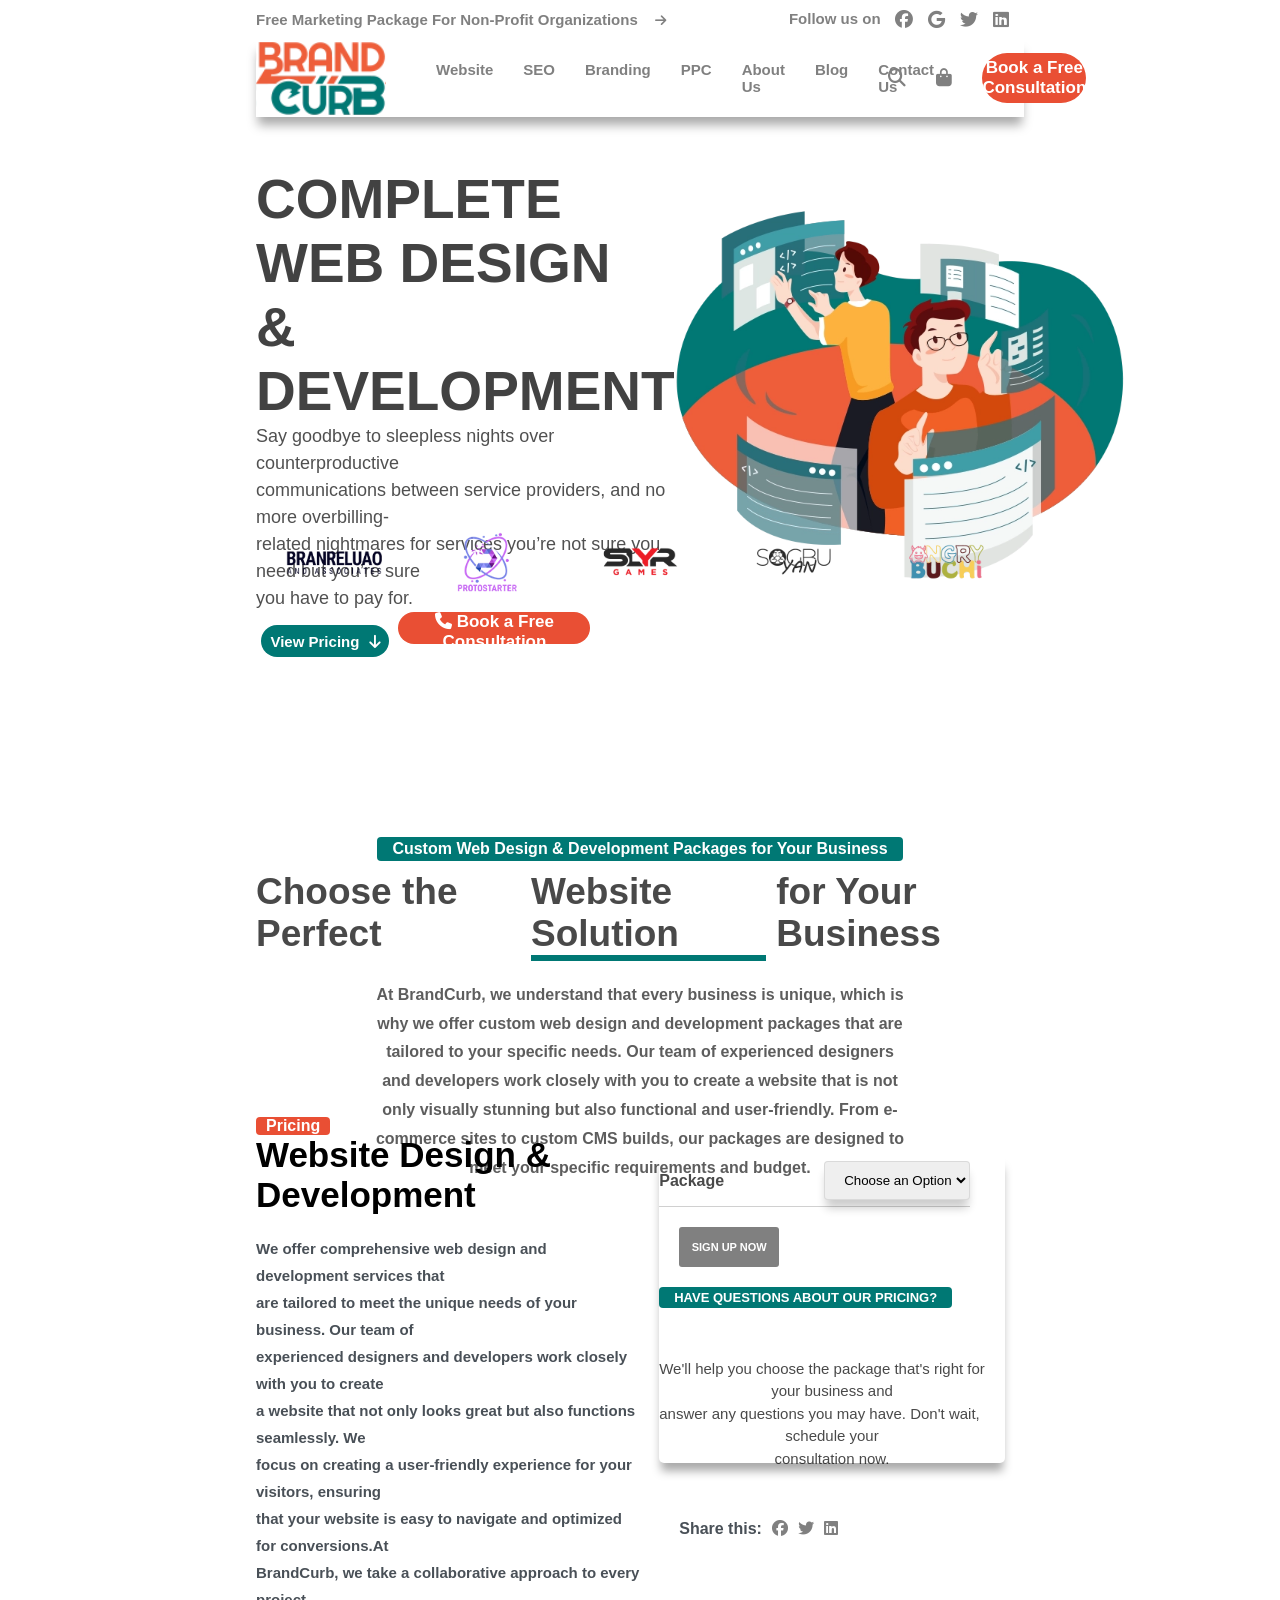
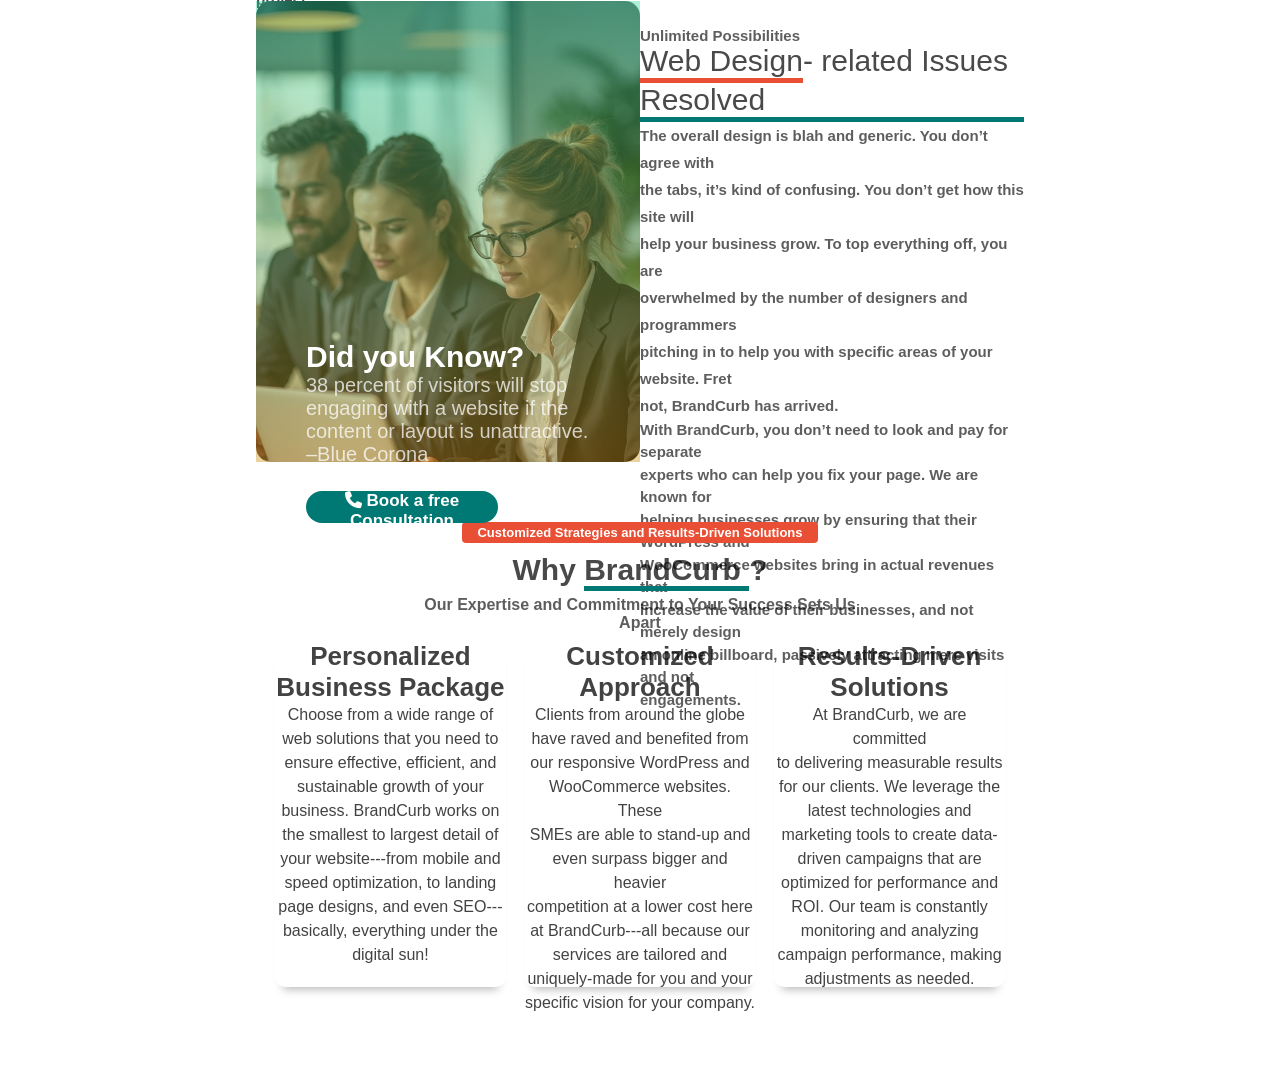
<file: index.html>
<!DOCTYPE html>
<html lang="en">
<head>
    <meta charset="UTF-8">
    <meta name="viewport" content="width=device-width, initial-scale=1.0">
    <link rel="shortcut icon" href="logo.jpg" type="image/x-icon">
    <link rel="stylesheet" href="https://cdnjs.cloudflare.com/ajax/libs/font-awesome/6.5.0/css/all.min.css">
    <link rel="stylesheet" href="brandcurb.css">
    <title> BRANDCURB </title>
</head>
<body> 
                            <!-- HEADER -->
    <header>
        <div class="head-con">
            <div class="head-left">
                <a href="ss"> Free Marketing Package For Non-Profit Organizations </a>
                 <a href="sds"> <i class="fa-solid fa-arrow-right arrow"></i> </a>
            </div>
            <div class="head-right">
                <p> Follow us on </p>
                 <a href="sd"> <i class="fa-brands fa-facebook"></i> </a>
                 <a href="sd"> <i class="fa-brands fa-google"></i> </a>
                 <a href="sd"> <i class="fa-brands fa-twitter"></i> </a>
                 <a href="sd"> <i class="fa-brands fa-linkedin"></i> </a>
            </div>
        </div>
    </header>
                           <!-- NAVBAR -->
    <nav>
        <div class="nav-bar">
             <a href="brandcurb.html"> <div class="nav-logo"></div> </a>
             <div class="nav-links">
                <a href="ds" id="link1"> Website </a>
                <a href="ds" id="link2"> SEO </a>
                <a href="ds" id="link3"> Branding </a>
                <a href="ds" id="link4"> PPC </a>
                <a href="ds" id="link5"> About Us </a>
                <a href="ds" id="link6"> Blog </a>
                <a href="ds" id="link7"> Contact Us </a>
             </div>
             <i class="fa-solid fa-magnifying-glass mag"></i>
             <i class="fa-solid fa-bag-shopping bag"></i>
             <button class="nav-but"> Book a Free Consultation </button>
        </div>
    </nav>
                            <!-- MAIN CONTENT -->
    <main>
        <div class="hero">
            <div class="hero-box">
                <div class="hero-left">
                    <div class="hero-left-top">
                        <p> COMPLETE WEB DESIGN <br> & DEVELOPMENT </p>
                    </div>
                    <div class="hero-left-mid">
                        <p> Say goodbye to sleepless nights over counterproductive <br> communications between service providers, and no more overbilling- <br> related nightmares for services you’re not sure you need but you’re sure <br> you have to pay for. </p>
                    </div>
                    <div class="hero-left-bot">
                        <button class="hero-but-one"> View Pricing <i class="fa-solid fa-arrow-down arrow-down"></i> </button>
                        <button class="hero-but-two"> <i class="fa-solid fa-phone phone"></i> Book a Free Consultation </button>
                    </div>
                </div>
                <div class="hero-right">
                    <div class="hero-right-img"></div>
                </div>
            </div>
        </div> 
                               <!-- COMPANIES ADS -->
        <div class="companies">
            <div class="ads">
                <div class="ad1"></div>
                <div class="ad2"></div>
                <div class="ad3"></div>
                <div class="ad4"></div>
                <div class="ad5"></div>
            </div>
        </div>
                               <!-- BUSINESS WEB DESIGNING -->
        <div class="business-web">
            <div class="business-web-box">
                <div class="business-web-top">
                    <p> Custom Web Design & Development Packages for Your Business </p>
                </div>
                <div class="business-web-mid">
                    <p>Choose the Perfect <span class="border">Website Solution</span> for Your Business </p>
                </div>
                <div class="business-web-bot">
                    <p> At BrandCurb, we understand that every business is unique, which is <br> why we offer custom web design and development packages that are <br> tailored to your specific needs. Our team of experienced designers <br> and developers work closely with you to create a website that is not <br> only visually stunning but also functional and user-friendly. From e- <br> commerce sites to custom CMS builds, our packages are designed to <br> meet your specific requirements and budget. </p>
                </div>
            </div>
        </div>
                              <!-- SECTION1 -->
        <div class="section1">
            <div class="section1-box">
                <div class="section1-left">
                    <div class="section1-left-top">
                        <p> Pricing </p>
                    </div>
                    <div class="section1-left-mid">
                        <p> Website Design & Development </p>
                    </div>
                    <div class="section1-left-bot">
                        <p> We offer comprehensive web design and development services that <br> are tailored to meet the unique needs of your business. Our team  of <br> experienced designers and developers work closely with you to create <br> a website that not only looks great but also functions seamlessly. We <br> focus on creating a user-friendly experience for your visitors, ensuring <br> that your website is easy to navigate and optimized for conversions.At <br> BrandCurb, we take a collaborative approach to every project, <br> ensuring that we fully understand your business and your goals before <br> we begin. Whether you're looking to launch a new website or redesign <br> an existing one, we are here to help you achieve your online objectives. <br> Contact us today to learn more about our web design and <br> development services and how we can help your business succeed <br> online. </p>
                    </div>
                </div>
                <div class="section1-right">
                    <div class="section1-right-box">
                        <div class="section1-right-top">
                            <p> Package </p>
                            <select name="package" id="package">
                                <option value=""> Choose an Option </option>
                                <option value=""> Essential </option>
                                <option value=""> Premium </option>
                                <option value=""> Ultimate </option>
                            </select>
                        </div>
                        <div class="section1-right-but">
                            <button> SIGN UP NOW </button>
                        </div>
                        <div class="section1-right-mid">
                            <p> HAVE QUESTIONS ABOUT OUR PRICING? </p>
                        </div>
                        <div class="section1-right-bot">
                            <p> We'll help you choose the package that's right for your business and <br> answer any questions you may have. Don't wait, schedule your <br> consultation now. </p>
                        </div>
                        <div class="section1-right-bot-links">
                            <p> Share this: </p>
                            <a href="sd"> <i class="fa-brands fa-facebook"></i> </a>
                            <a href="sd"> <i class="fa-brands fa-twitter"></i> </a>
                            <a href="sd"> <i class="fa-brands fa-linkedin"></i> </a>
                        </div>
                    </div>
                </div>
            </div>
        </div>
                                   <!-- SECTION2 -->
        <div class="section2">
            <div class="section2-box">
                <div class="section2-left">
                    <div class="section2-left-img">
                        <div class="smt">
                            <div class="visitors">
                                <p class="visit-top"> Did you Know? </p>
                                <p class="visit-mid"> 38 percent of visitors will stop engaging with a website if the content or layout is unattractive. <br> –Blue Corona </p>
                                <button> <i class="fa-solid fa-phone phone"></i> <span>Book a free Consultation</span> </button>
                            </div>
                        </div>
                    </div>
                </div>
                <div class="section2-right">
                    <div class="section2-right-box">
                    <div class="section2-right-head">
                        <p> Unlimited Possibilities </p>
                    </div>
                    <div class="section2-right-top">
                        <p> <span class="one"> Web Design </span> - related Issues</p> <p class="resolve"> Resolved </p>
                    </div>
                    <div class="section2-right-mid">
                        <p> The overall design is blah and generic. You don’t agree with <br> the tabs, it’s kind of confusing. You don’t get how this site will <br> help your business grow. To top everything off, you are <br> overwhelmed by the number of designers and programmers <br> pitching in to help you with specific areas of your website. Fret <br> not, BrandCurb has arrived. </p>
                    </div>
                    <div class="section2-right-bot">
                        <p> With BrandCurb, you don’t need to look and pay for separate <br> experts who can help you fix your page. We are known for <br> helping businesses grow by ensuring that their WordPress and <br> WooCommerce websites bring in actual revenues that <br> increase the value of their businesses, and not merely design <br> an online billboard, passively attracting mere visits and not <br> engagements. </p>
                    </div>
                    </div>
                </div>
            </div>
        </div>
                                   <!-- SECTION3 -->
        <div class="section3">
            <div class="section3-top">
                <p> Customized Strategies and Results-Driven Solutions </p>
            </div>
            <div class="section3-mid">
                <p> Why  <span> BrandCurb </span> ? </p>
            </div>
            <div class="section3-bot">
                <p> Our Expertise and Commitment to Your Success Sets Us <br> Apart </p>
            </div>
        </div>
                               <!-- SECTION4 -->
        <div class="section4">
            <div class="section4-box">
                <div class="section4-left">
                    <div class="section4-left-img"></div>
                    <div class="section4-left-mid">
                        <p> Personalized <br> Business Package </p>
                    </div>
                    <div class="section4-left-bot">
                        <p> Choose from a wide range of <br> web solutions that you need to <br> ensure effective, efficient, and <br> sustainable growth of your <br> business. BrandCurb works on <br> the smallest to largest detail of <br> your website---from mobile and <br> speed optimization, to landing <br> page designs, and even SEO--- <br> basically, everything under the <br> digital sun! </p>
                    </div>
                </div>
                <div class="section4-mid">
                    <div class="section4-mid-img"></div>
                    <div class="section4-mid-mid">
                        <p> Customized <br> Approach </p>
                    </div>
                    <div class="section4-mid-bot">
                        <p> Clients from around the globe <br> have raved and benefited  from <br> our responsive WordPress and <br> WooCommerce websites. These <br> SMEs are able to stand-up and <br> even surpass bigger and heavier <br> competition at a lower cost here <br> at BrandCurb---all because our <br> services are tailored and <br> uniquely-made for you and your <br> specific vision for your company. </p>
                    </div>
                </div>
                <div class="section4-bot">
                    <div class="section4-bot-img"></div>
                    <div class="section4-left-mid">
                        <p> Results-Driven <br> Solutions </p>
                    </div>
                    <div class="section4-bot-bot">
                        <p> At BrandCurb, we are committed <br> to delivering measurable results <br> for our clients. We leverage the <br> latest technologies and <br> marketing tools to create data- <br> driven campaigns that are <br> optimized for performance and <br> ROI. Our team is constantly <br> monitoring and analyzing <br> campaign performance, making <br> adjustments as needed. </p>
                    </div>
                </div>
            </div>
        </div>
    </main>
</body>
</html>
</file>
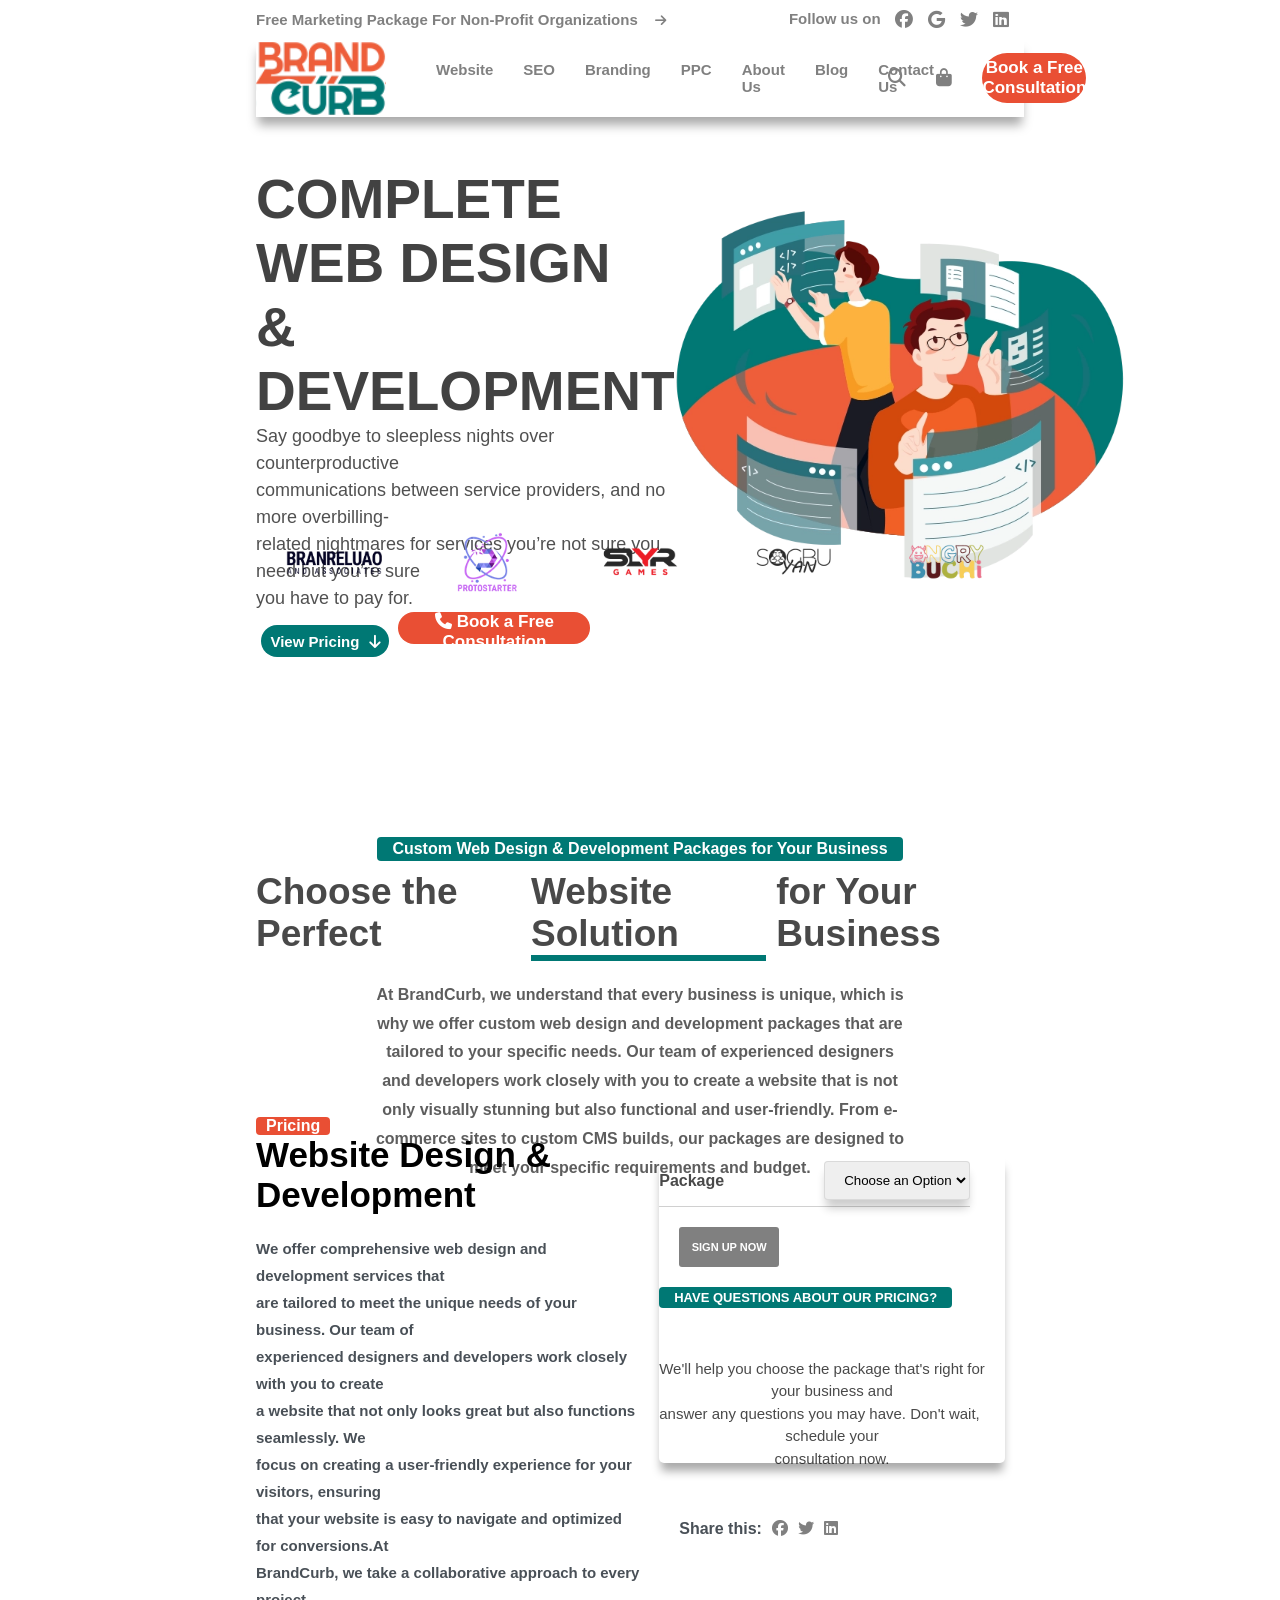
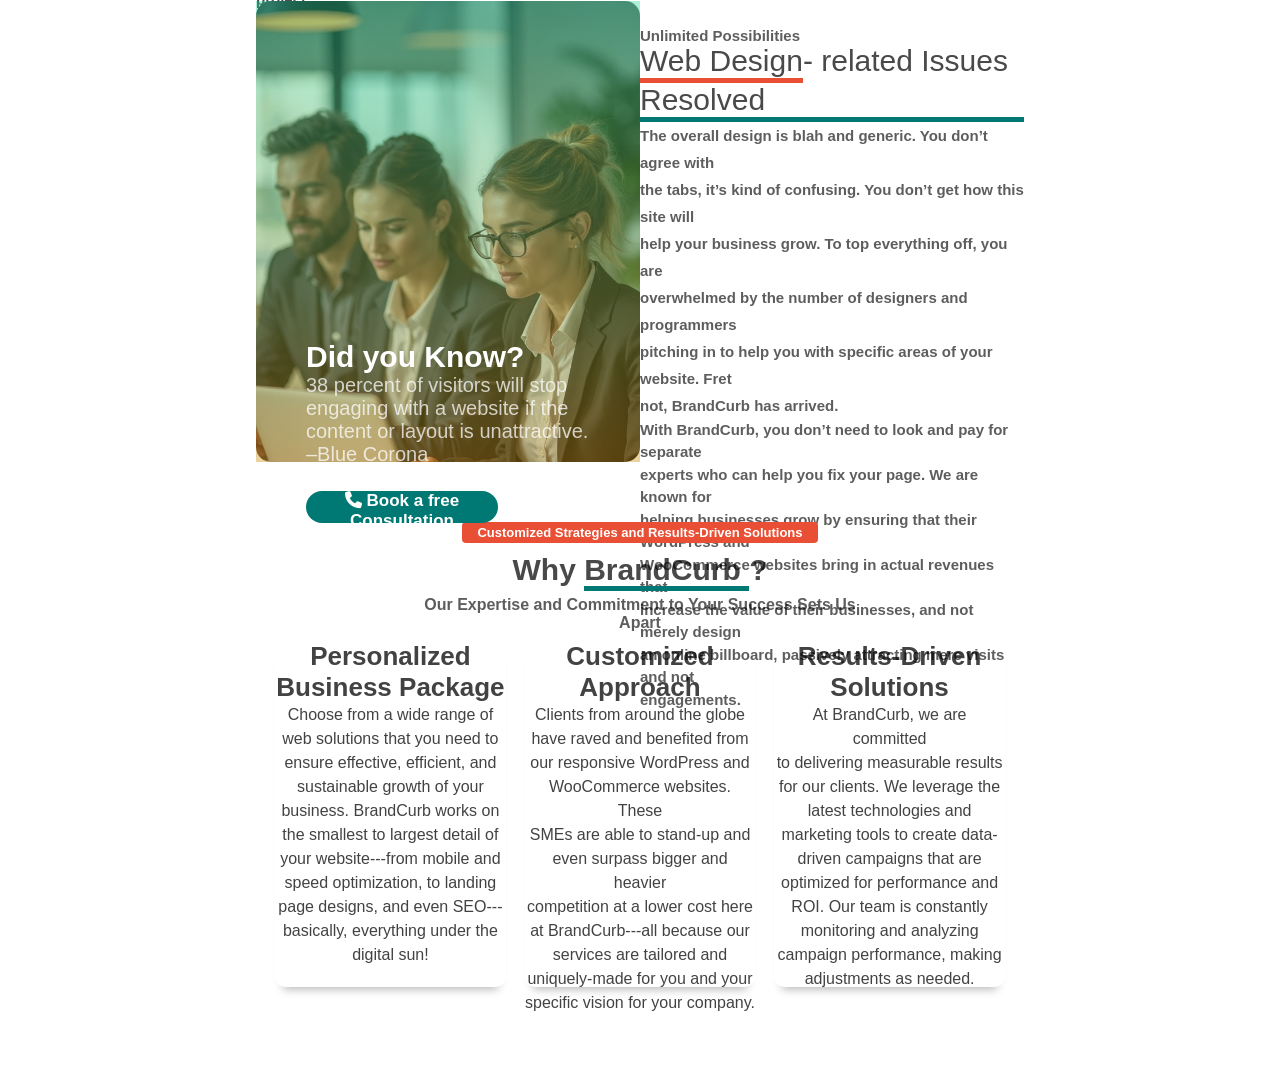
<file: brandcurb.html>
<!DOCTYPE html>
<html lang="en">
<head>
    <meta charset="UTF-8">
    <meta name="viewport" content="width=device-width, initial-scale=1.0">
    <link rel="shortcut icon" href="logo.jpg" type="image/x-icon">
    <link rel="stylesheet" href="https://cdnjs.cloudflare.com/ajax/libs/font-awesome/6.5.0/css/all.min.css">
    <link rel="stylesheet" href="brandcurb.css">
    <title> BRANDCURB </title>
</head>
<body> 
                            <!-- HEADER -->
    <header>
        <div class="head-con">
            <div class="head-left">
                <a href="ss"> Free Marketing Package For Non-Profit Organizations </a>
                 <a href="sds"> <i class="fa-solid fa-arrow-right arrow"></i> </a>
            </div>
            <div class="head-right">
                <p> Follow us on </p>
                 <a href="sd"> <i class="fa-brands fa-facebook"></i> </a>
                 <a href="sd"> <i class="fa-brands fa-google"></i> </a>
                 <a href="sd"> <i class="fa-brands fa-twitter"></i> </a>
                 <a href="sd"> <i class="fa-brands fa-linkedin"></i> </a>
            </div>
        </div>
    </header>
                           <!-- NAVBAR -->
    <nav>
        <div class="nav-bar">
             <a href="brandcurb.html"> <div class="nav-logo"></div> </a>
             <div class="nav-links">
                <a href="ds"> Website </a>
                <a href="ds"> SEO </a>
                <a href="ds"> Branding </a>
                <a href="ds"> PPC </a>
                <a href="ds"> About Us </a>
                <a href="ds"> Blog </a>
                <a href="ds"> Contact Us </a>
             </div>
             <i class="fa-solid fa-magnifying-glass mag"></i>
             <i class="fa-solid fa-bag-shopping bag"></i>
             <button class="nav-but"> Book a Free Consultation </button>
        </div>
    </nav>
                            <!-- MAIN CONTENT -->
    <main>
        <div class="hero">
            <div class="hero-box">
                <div class="hero-left">
                    <div class="hero-left-top">
                        <p> COMPLETE WEB DESIGN <br> & DEVELOPMENT </p>
                    </div>
                    <div class="hero-left-mid">
                        <p> Say goodbye to sleepless nights over counterproductive <br> communications between service providers, and no more overbilling- <br> related nightmares for services you’re not sure you need but you’re sure <br> you have to pay for. </p>
                    </div>
                    <div class="hero-left-bot">
                        <button class="hero-but-one"> View Pricing <i class="fa-solid fa-arrow-down arrow-down"></i> </button>
                        <button class="hero-but-two"> <i class="fa-solid fa-phone phone"></i> Book a Free Consultation </button>
                    </div>
                </div>
                <div class="hero-right">
                    <div class="hero-right-img"></div>
                </div>
            </div>
        </div> 
                               <!-- COMPANIES ADS -->
        <div class="companies">
            <div class="ads">
                <div class="ad1"></div>
                <div class="ad2"></div>
                <div class="ad3"></div>
                <div class="ad4"></div>
                <div class="ad5"></div>
            </div>
        </div>
                               <!-- BUSINESS WEB DESIGNING -->
        <div class="business-web">
            <div class="business-web-box">
                <div class="business-web-top">
                    <p> Custom Web Design & Development Packages for Your Business </p>
                </div>
                <div class="business-web-mid">
                    <p>Choose the Perfect <span class="border">Website Solution</span> for Your Business </p>
                </div>
                <div class="business-web-bot">
                    <p> At BrandCurb, we understand that every business is unique, which is <br> why we offer custom web design and development packages that are <br> tailored to your specific needs. Our team of experienced designers <br> and developers work closely with you to create a website that is not <br> only visually stunning but also functional and user-friendly. From e- <br> commerce sites to custom CMS builds, our packages are designed to <br> meet your specific requirements and budget. </p>
                </div>
            </div>
        </div>
                              <!-- SECTION1 -->
        <div class="section1">
            <div class="section1-box">
                <div class="section1-left">
                    <div class="section1-left-top">
                        <p> Pricing </p>
                    </div>
                    <div class="section1-left-mid">
                        <p> Website Design & Development </p>
                    </div>
                    <div class="section1-left-bot">
                        <p> We offer comprehensive web design and development services that <br> are tailored to meet the unique needs of your business. Our team  of <br> experienced designers and developers work closely with you to create <br> a website that not only looks great but also functions seamlessly. We <br> focus on creating a user-friendly experience for your visitors, ensuring <br> that your website is easy to navigate and optimized for conversions.At <br> BrandCurb, we take a collaborative approach to every project, <br> ensuring that we fully understand your business and your goals before <br> we begin. Whether you're looking to launch a new website or redesign <br> an existing one, we are here to help you achieve your online objectives. <br> Contact us today to learn more about our web design and <br> development services and how we can help your business succeed <br> online. </p>
                    </div>
                </div>
                <div class="section1-right">
                    <div class="section1-right-box">
                        <div class="section1-right-top">
                            <p> Package </p>
                            <select name="package" id="package">
                                <option value=""> Choose an Option </option>
                                <option value=""> Essential </option>
                                <option value=""> Premium </option>
                                <option value=""> Ultimate </option>
                            </select>
                        </div>
                        <div class="section1-right-but">
                            <button> SIGN UP NOW </button>
                        </div>
                        <div class="section1-right-mid">
                            <p> HAVE QUESTIONS ABOUT OUR PRICING? </p>
                        </div>
                        <div class="section1-right-bot">
                            <p> We'll help you choose the package that's right for your business and <br> answer any questions you may have. Don't wait, schedule your <br> consultation now. </p>
                        </div>
                        <div class="section1-right-bot-links">
                            <p> Share this: </p>
                            <a href="sd"> <i class="fa-brands fa-facebook"></i> </a>
                            <a href="sd"> <i class="fa-brands fa-twitter"></i> </a>
                            <a href="sd"> <i class="fa-brands fa-linkedin"></i> </a>
                        </div>
                    </div>
                </div>
            </div>
        </div>
                                   <!-- SECTION2 -->
        <div class="section2">
            <div class="section2-box">
                <div class="section2-left">
                    <div class="section2-left-img">
                        <div class="smt">
                            <div class="visitors">
                                <p class="visit-top"> Did you Know? </p>
                                <p class="visit-mid"> 38 percent of visitors will stop engaging with a website if the content or layout is unattractive. <br> –Blue Corona </p>
                                <button> <i class="fa-solid fa-phone phone"></i> <span>Book a free Consultation</span> </button>
                            </div>
                        </div>
                    </div>
                </div>
                <div class="section2-right">
                    <div class="section2-right-box">
                    <div class="section2-right-head">
                        <p> Unlimited Possibilities </p>
                    </div>
                    <div class="section2-right-top">
                        <p> <span class="one"> Web Design </span> - related Issues</p> <p class="resolve"> Resolved </p>
                    </div>
                    <div class="section2-right-mid">
                        <p> The overall design is blah and generic. You don’t agree with <br> the tabs, it’s kind of confusing. You don’t get how this site will <br> help your business grow. To top everything off, you are <br> overwhelmed by the number of designers and programmers <br> pitching in to help you with specific areas of your website. Fret <br> not, BrandCurb has arrived. </p>
                    </div>
                    <div class="section2-right-bot">
                        <p> With BrandCurb, you don’t need to look and pay for separate <br> experts who can help you fix your page. We are known for <br> helping businesses grow by ensuring that their WordPress and <br> WooCommerce websites bring in actual revenues that <br> increase the value of their businesses, and not merely design <br> an online billboard, passively attracting mere visits and not <br> engagements. </p>
                    </div>
                    </div>
                </div>
            </div>
        </div>
                                   <!-- SECTION3 -->
        <div class="section3">
            <div class="section3-top">
                <p> Customized Strategies and Results-Driven Solutions </p>
            </div>
            <div class="section3-mid">
                <p> Why  <span> BrandCurb </span> ? </p>
            </div>
            <div class="section3-bot">
                <p> Our Expertise and Commitment to Your Success Sets Us <br> Apart </p>
            </div>
        </div>
                               <!-- SECTION4 -->
        <div class="section4">
            <div class="section4-box">
                <div class="section4-left">
                    <div class="section4-left-img"></div>
                    <div class="section4-left-mid">
                        <p> Personalized <br> Business Package </p>
                    </div>
                    <div class="section4-left-bot">
                        <p> Choose from a wide range of <br> web solutions that you need to <br> ensure effective, efficient, and <br> sustainable growth of your <br> business. BrandCurb works on <br> the smallest to largest detail of <br> your website---from mobile and <br> speed optimization, to landing <br> page designs, and even SEO--- <br> basically, everything under the <br> digital sun! </p>
                    </div>
                </div>
                <div class="section4-mid">
                    <div class="section4-mid-img"></div>
                    <div class="section4-mid-mid">
                        <p> Customized <br> Approach </p>
                    </div>
                    <div class="section4-mid-bot">
                        <p> Clients from around the globe <br> have raved and benefited  from <br> our responsive WordPress and <br> WooCommerce websites. These <br> SMEs are able to stand-up and <br> even surpass bigger and heavier <br> competition at a lower cost here <br> at BrandCurb---all because our <br> services are tailored and <br> uniquely-made for you and your <br> specific vision for your company. </p>
                    </div>
                </div>
                <div class="section4-bot">
                    <div class="section4-bot-img"></div>
                    <div class="section4-left-mid">
                        <p> Results-Driven <br> Solutions </p>
                    </div>
                    <div class="section4-bot-bot">
                        <p> At BrandCurb, we are committed <br> to delivering measurable results <br> for our clients. We leverage the <br> latest technologies and <br> marketing tools to create data- <br> driven campaigns that are <br> optimized for performance and <br> ROI. Our team is constantly <br> monitoring and analyzing <br> campaign performance, making <br> adjustments as needed. </p>
                    </div>
                </div>
            </div>
        </div>
    </main>
</body>
</html>
</file>
<file: brandcurb.css>
* {
    padding: 0;
    margin: 0;
    box-sizing: border-box;
    font-family: 'Poppins', sans-serif;
}
body {
    margin: 0;
    padding: 0;
    box-sizing: border-box;
}
header {
    width: 100%;
    height: 40px;
    display: flex;
    justify-content: center;
    /* background-color: red; */
}
.head-con {
    width: 60%;
    height: 100%;
    display: flex;
    justify-content: space-between;
    align-items: center;
    /* background-color: brown; */
}
.head-left a {
    color: gray;
    text-decoration: none;
    font-weight: bold;
    font-size: 15px;
}
.arrow {
    color: gray;
    font-size: 13px;
    margin-left: 13px;
    transition: transform 0.3s ease;
}
.head-left:hover .arrow {
    transform: translateX(8px); 
}
.head-right {
    width: 250px;
    display: flex;
    justify-content: space-evenly;
    color: gray;
}
.head-right p {
    font-size: 15px;
    font-weight: bold;
}
.head-right a {
    text-decoration: none;
    color: gray;
    font-size: 18px;
}
nav {
    width: 100%;
    height: 6vw;
    display: flex;
    justify-content: center;
    position: sticky;
    top: 0;
    z-index: 100;
    background-color: white;
}
.nav-bar {
    width: 60%;
    height: 100%;
    display: flex;
    align-items: center;
    box-shadow: 0 10px 10px -2px rgba(0, 0, 0, 0.336);
    /* background-color: brown; */
}
.nav-logo {
    background-image: url(brandcurb-logo.webp);
    width: 130px;
    height: 75px;
    background-size: contain;
}
.nav-links {
    width: 55%;
    display: flex;
    justify-content: space-between;
    margin-left: 50px;
    gap: 30px;
    /* background-color: yellow; */
}
.nav-links a {
    text-decoration: none;
    color: gray;
    font-weight: bolder;
    font-size: 15px;
    transition: all linear 1s ;
}
#link1::after {
    content: "";
    position: absolute;
    left: 555px;
    right: 0;
    bottom: 45px;
    height: 4px;
    border-radius: 50px;
    width: 0%;
    background: linear-gradient(to right, red, green);
    transition: width 0.3s ease;
  }

#link1:hover::after {
    color: #ffcc00;
    width: 4%;
  }
#link2::after {
    content: "";
    position: absolute;
    left: 655px;
    right: 0;
    bottom: 45px;
    height: 4px;
    border-radius: 50px;
    width: 0%;
    background: linear-gradient(to right, red, green);
    transition: width 0.3s ease;
  }

#link2:hover::after {
    color: #ffcc00;
    width: 2%;
}
#link3::after {
    content: "";
    position: absolute;
    left: 730px;
    right: 0;
    bottom: 45px;
    height: 4px;
    border-radius: 50px;
    width: 0%;
    background: linear-gradient(to right, red, green);
    transition: width 0.3s ease;
}

#link3:hover::after {
    color: #ffcc00;
    width: 4%;
}
#link4::after {
    content: "";
    position: absolute;
    left: 842px;
    right: 0;
    bottom: 45px;
    height: 4px;
    border-radius: 50px;
    width: 0%;
    background: linear-gradient(to right, red, green);
    transition: width 0.3s ease;
}

#link4:hover::after {
    color: #ffcc00;
    width: 2%;
}
#link5::after {
    content: "";
    position: absolute;
    left: 915px;
    right: 0;
    bottom: 45px;
    height: 4px;
    border-radius: 50px;
    width: 0%;
    background: linear-gradient(to right, red, green);
    transition: width 0.3s ease;
}

#link5:hover::after {
    color: #ffcc00;
    width: 3.7%;
}
#link6::after {
    content: "";
    position: absolute;
    left: 1022px;
    right: 0;
    bottom: 45px;
    height: 4px;
    border-radius: 50px;
    width: 0%;
    background: linear-gradient(to right, red, green);
    transition: width 0.3s ease;
}

#link6:hover::after {
    color: #ffcc00;
    width: 2%;
}
#link7::after {
    content: "";
    position: absolute;
    left: 1100px;
    right: 0;
    bottom: 45px;
    height: 4px;
    border-radius: 50px;
    width: 0%;
    background: linear-gradient(to right, red, green);
    transition: width 0.3s ease;
}

#link7:hover::after {
    color: #ffcc00;
    width: 4.5%;
}
.mag {
    color: gray;
    margin-left: 30px;
    font-size: 18px;
    cursor: pointer;
}
.bag {
    color: gray;
    margin-left: 30px;
    font-size: 18px;
    cursor: pointer;
}
.nav-but {
    width: 220px;
    height: 50px;
    font-size: 17px;
    font-weight: bolder;
    margin-left: 30px;
    border-style: none;
    border-radius: 50px;
    color: white;
    cursor: pointer;
    background-color: rgb(233, 79, 52);
}
.hero {
    width: 100%;
    height: 25vw;
    display: flex;
    justify-content: center;
    /* background-color: red; */
}
.hero-box {
    width: 60%;
    height: 100%;
    display: flex;
    /* background-color: brown; */
}
.hero-left {
    width: 60%;
    height: 100%;
    display: flex;
    flex-direction: column;
    justify-content: space-evenly;
    /* background-color: green; */
}
.hero-left-top p {
    font-size: 55px;
    font-weight: bolder;
    color: rgba(0, 0, 0, 0.74);
    margin-top: 50px;
}
.hero-left-mid p {
    line-height: 1.5;
    color: rgba(0, 0, 0, 0.685);
    font-size: 18px;
}
.hero-but-one {
    background-color: #007874;
    color: white;
    font-weight: bolder;
    font-size: 15px;
    width: 10vw;
    height: 2.5vw;
    border-style: none;
    border-radius: 50px;
    margin-left: 5px;
}
.hero-but-two {
    background-color: rgb(233, 79, 52);
    color: white;
    font-weight: bolder;
    font-size: 15px;
    width: 15vw;
    height: 2.5vw;
    border-style: none;
    border-radius: 50px;
    margin-left: 5px;
    font-size: 17px;
    font-weight: bolder;
}
.arrow-down {
    color: white;
    margin-left: 5px;
}
.hero-right-img {
    background-image: url(hero\ img.webp);
    width: 450px;
    height: 450px;
    background-size: cover;
    margin-top: 40px;
}
.companies {
    width: 100%;
    height: 100px;
    display: flex;
    justify-content: center;
    margin-top: 50px;
}
.ads {
    width: 60%;
    height: 100%;
    display: flex;
    justify-content: space-evenly;
}
.ad1 {
    background-image: url(ad1.webp);
    width: 150px;
    height: 150px;
    background-size: cover;
}
.ad2 {
    background-image: url(ad2.webp);
    width: 150px;
    height: 150px;
    background-size: cover;
}
.ad3 {
    background-image: url(ad3.webp);
    width: 150px;
    height: 150px;
    background-size: cover;
}
.ad4 {
    background-image: url(ad4.webp);
    width: 150px;
    height: 150px;
    background-size: cover;
}
.ad5 {
    background-image: url(ad5.webp);
    width: 150px;
    height: 150px;
    background-size: cover;
}
.business-web {
    width: 100%;
    height: 18vw;
    display: flex;
    justify-content: center;
    margin-top: 250px;
    /* background-color: red; */
}
.business-web-box {
    width: 60%;
    height: 100%;
    display: flex;
    flex-direction: column;
    justify-content: space-evenly;
    align-items: center;
    /* background-color: brown; */
}
.business-web-top  {
    background-color: #007874;
    width: max-content;
    padding: 3px 15px 3px 15px;
    border-radius: 4px;
    color: white;
    font-weight: bolder;
    font-size: 16px;
}
.business-web-mid p{
    font-size: 37px;
    display: flex;
    color: rgba(0, 0, 0, 0.712);
    font-weight: bolder;
    margin-top: 10px;
}
.border {
    position: relative;
    margin-left: 10px;
    margin-right: 10px;
    border-bottom: 6px solid #007874;
}
.business-web-bot p {
    text-align-last: center;
    line-height: 1.8;
    font-weight: 600;
    margin-top: 20px;
    color: rgba(0, 0, 0, 0.637);
}
.section1 {
    width: 100%;
    height: 30vw;
    margin-top: 50px;
    display: flex;
    justify-content: center;
    /* background-color: red; */
}
.section1-box {
    width: 60%;
    height: 100%;
    display: flex;
    /* background-color: brown; */
}
.section1-left {
    width: 50%;
    height: 100%;
    display: flex;
    flex-direction: column;
    justify-content: space-evenly;
    /* background-color: green; */
}
.section1-left-top p {
    width: max-content;
    padding: 0 10px 0 10px;
    color: white;
    font-weight: bolder;
    font-weight: 15px;
    border-radius: 4px;
    background-color: rgb(233, 79, 52);
}
.section1-left-mid p {
    font-weight: bolder;
    font-size: 35px;
}
.section1-left-bot p {
    line-height: 1.8;
    margin-top: 20px;
    font-size: 15px;
    font-weight: 550;
    color: #495057;
}
.section1-right {
    width: 50%;
    height: 100%;
    display: flex;
    justify-content: center;
    align-items: center;
    perspective: 800px;
    /* background-color: red; */
}
.section1-right-box {
    width: 90%;
    height: 80%;
    box-shadow: 0 10px 10px -2px rgba(0, 0, 0, 0.336);
    border-radius: 5px;
    transition: all linear 0.3s;
    /* background-color: yellow; */
}
.section1-right-box:hover {
    transform: translateZ(20px);
    box-shadow: 0px 10px 10px 2px rgba(0, 0, 0, 0.336);
}
.section1-right-top {
    width: 90%;
    height: 4vw;
    display: flex;
    align-items: center;
    justify-self: center;
    border-bottom: 1px solid rgba(0, 0, 0, 0.185);
    /* background-color: blue; */
}
.section1-right-top p {
    font-weight: bolder;
    color: rgba(0, 0, 0, 0.712);
}
.section1-right-top select {
    width: 230px;
    padding: 10px 0px 10px 15px;
    border-radius: 4px;
    margin-left: 100px;
    border: 1px solid rgba(128, 128, 128, 0.192);
    box-shadow: 0 10px 10px -2px rgba(0, 0, 0, 0.2);
}
.section1-right-top select option {
    color: rgba(0, 0, 0, 0.712);
    font-weight: bold;
    font-size: 15px;
}
.section1-right-but button {
    width: 100px;
    height: 40px;
    border-radius: 3px;
    border-style: none;
    background-color: gray;
    color: white;
    font-weight: bolder;
    font-size: 11px;
    margin-top: 20px;
    margin-left: 20px;
    transition: all linear 0.2s;
}
.section1-right-but button:hover {
    transform: translateY(-5px);
}
.section1-right-mid p {
    background-color: #007874;
    width: max-content;
    padding: 3px 15px 3px 15px;
    border-radius: 4px;
    color: white;
    font-weight: bolder;
    font-size: 13px;
    margin-top: 20px;
    display: flex;
    justify-self: center;
}
.section1-right-bot p {
    display: flex;
    justify-self: center;
    text-align-last: center;
    line-height: 1.5;
    font-size: 15px;
    margin-top: 50px;
    color: rgba(0, 0, 0, 0.712);
}
.section1-right-bot-links {
    display: flex;
    margin-top: 50px;
    margin-left: 20px;
}
.section1-right-bot-links p {
    color: #495057;
    font-weight: bold;
}
.section1-right-bot-links a {
    text-decoration: none;
    color: gray;
    margin-left: 10px;
}
.section2 {
    width: 100%;
    height: 40vw;
    margin-top: 100px;
    display: flex;
    justify-content: center;
    /* background-color: red; */
}
.section2-box {
    width: 60%;
    height: 100%;
    display: flex;
    background-size: cover;
    /* background-color: brown; */
}
.section2-left {
    width: 100%;
    height: 100%;
    position: relative;
    z-index: 1;
    perspective: 800px;
}
.section2-left-img {
    background-image: url(20250804_1307_image.png);
    width: 100%;
    height: 90%;
    border-radius: 15px;
    background-size: cover;
    transition: all linear 0.3s;
}
.section2-left-img:hover {
    transform: translateZ(20px);
    box-shadow: 0px 10px 10px 2px rgba(0, 0, 0, 0.336);
}
.smt {
    background: linear-gradient(to bottom, rgba(19, 211, 147, 0.35), rgb(204, 144, 14, 0.4));
    height: 100%;
    width: 100%;
    display: flex;
    align-items: center;
}
.visitors {
    width: 80%;
    height: 40%;
    display: flex;
    flex-direction: column;
    justify-content: space-evenly;
    margin-top: 400px;
    margin-left: 50px;
    /* background-color: brown; */
}
.visit-top {
    color: white;
    font-weight: bolder;
    font-size: 30px;
}
.visit-mid {
    color: rgba(255, 255, 255, 0.74);
    font-size: 20px;
}
.visitors button {
    background-color: #007874;
    color: white;
    font-size: 15px;
    width: 15vw;
    height: 2.5vw;
    border-style: none;
    border-radius: 50px;
    font-size: 17px;
    margin-top: 25px;
    font-weight: bolder;
}
.visitors button span {
    transition: all linear 0.3s;
}
.section2-left-img:hover button span  {
    padding-left: 10px;
}
.section2-right {
    width: 100%;
    height: 100%;
    display: flex;
    align-items: center;
}
.section2-right-box {
    width: 100%;
    height: 90%;
    display: flex;
    flex-direction: column;
    justify-content: space-between;
    /* background-color: green; */
}
.section2-right-head p {
    display: flex;
    justify-self: center;
    color: rgba(0, 0, 0, 0.637);
    font-weight: bolder;
    font-size: 15px;
}
.section2-right-top p {
    display: flex;
    justify-self: center;
    color: rgba(0, 0, 0, 0.712);
    font-size: 30px;
}
.one {
    border-bottom: 5px solid rgba(233, 79, 52);
}
.resolve {
    display: flex;
    justify-self: center;
    border-bottom: 5px solid #007874;
}
.section2-right-mid p {
    display: flex;
    justify-self: center;
    line-height: 1.8;
    color: rgba(0, 0, 0, 0.637);
    font-weight: bold;
    font-size: 15px;
}
.section2-right-bot p {
    display: flex;
    justify-self: center;
    line-height: 1.5;
    color: rgba(0, 0, 0, 0.637);
    font-size: 15px;
    font-weight: bold;
    margin-bottom: 100px;
}
.section3 {
    width: 100%;
    height: 10vw;
    display: flex;
    flex-direction: column;
    justify-content: space-evenly;
    align-items: center;
    /* background-color: brown; */
}
.section3-top p {
    background-color: rgb(233, 79, 52);
    width: max-content;
    padding: 3px 15px 3px 15px;
    border-radius: 4px;
    color: white;
    font-weight: 600;
    font-size: 13px;
}
.section3-mid p {
    font-size: 30px;
    font-weight: bolder;
    color: rgba(0, 0, 0, 0.712);
}
.section3-mid p span {
    border-bottom: 5px solid #007874;
}
.section3-bot p {
    text-align-last: center;
    font-weight: 550;
    color: rgba(0, 0, 0, 0.637);
} 
.section4 {
    width: 100%;
    height: 30vw;
    display: flex;
    justify-content: center;
    /* background-color: red; */
}
.section4-box {
    width: 60%;
    height: 90%;
    display: flex;
    perspective: 800px;
    justify-content: space-evenly;
    /* background-color: brown; */
}
.section4-left {
    width: 30%;
    height: 100% ;
    display: flex;
    flex-direction: column;
    justify-content: space-evenly;
    align-items: center;
    border-radius: 10px;
    box-shadow: 0 10px 10px -8px rgba(0, 0, 0, 0.3);
    transition: all linear 0.3s;
    /* background-color: green; */
}
.section4-left:hover {
    transform: translateY(-10px);
    box-shadow: 0 10px 10px -2px rgba(0, 0, 0, 0.3);
}
.section4-left-img {
    background-image: url(personal.png);
    width: 100px;
    height: 100px;
    background-size: cover;
}
.section4-left-mid p {
    text-align: center;
    font-weight: bolder;
    font-size: 26px;
    color: rgba(0, 0, 0, 0.74);
}
.section4-left-bot p {
    text-align: center;
    font-size: 16px;
    line-height: 1.5;
    margin-bottom: 50px;
    color: rgba(0, 0, 0, 0.74);
}
.section4-mid {
    width: 30%;
    height: 100% ;
    display: flex;
    flex-direction: column;
    justify-content: space-evenly;
    align-items: center;
    border-radius: 10px;
    box-shadow: 0 10px 10px -8px rgba(0, 0, 0, 0.3);
    transition: all linear 0.3s;
    /* background-color: yellow; */
}
.section4-mid:hover {
    transform: translateY(-10px);
    box-shadow: 0 10px 10px -2px rgba(0, 0, 0, 0.3);
}
.section4-mid-img {
    background-image: url(approach.png);
    width: 100px;
    height: 100px;
    background-size: cover;
}
.section4-mid-mid p {
    text-align: center;
    font-weight: bolder;
    font-size: 26px;
    color: rgba(0, 0, 0, 0.74);
}
.section4-mid-bot p {
    text-align: center;
    font-size: 16px;
    line-height: 1.5;
    margin-bottom: 50px;
    color: rgba(0, 0, 0, 0.74);
}
.section4-bot {
    width: 30%;
    height: 100% ;
    display: flex;
    flex-direction: column;
    justify-content: space-evenly;
    align-items: center;
    border-radius: 10px;
    box-shadow: 0 10px 10px -8px rgba(0, 0, 0, 0.3);
    transition: all linear 0.3s;
    /* background-color: purple; */
}
.section4-bot:hover {
    transform: translateY(-10px);
    box-shadow: 0 10px 10px -2px rgba(0, 0, 0, 0.3);
}
.section4-bot-img {
    background-image: url(results.jpg);
    width: 100px;
    height: 100px;
    background-size: cover;
}
.section4-bot-bot p {
    text-align: center;
    font-size: 16px;
    line-height: 1.5;
    margin-bottom: 50px;
    color: rgba(0, 0, 0, 0.74);

}
</file>
